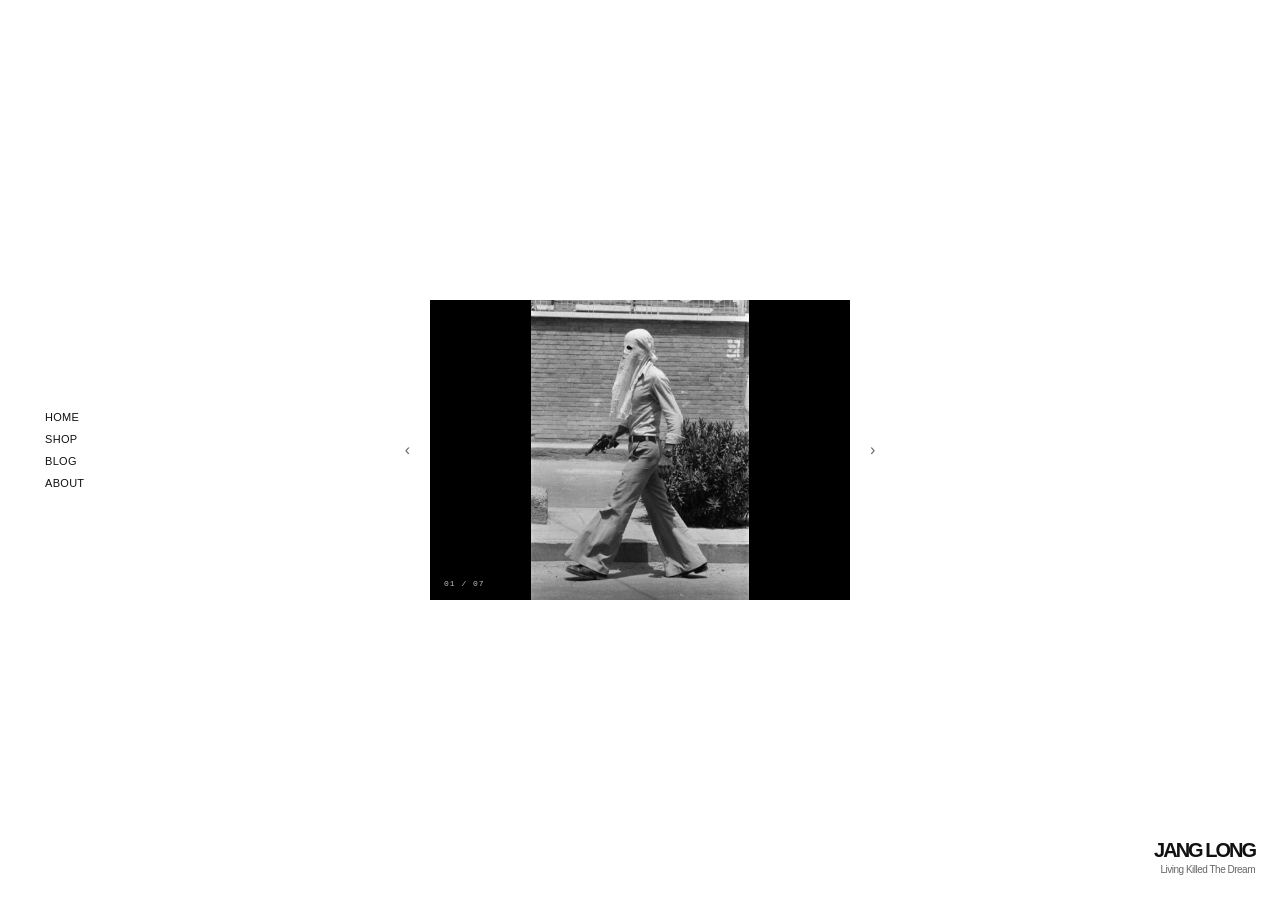
<file: index.html>
<!DOCTYPE html>
<html lang="en">

<head>
    <meta charset="UTF-8">
    <meta name="viewport" content="width=device-width, initial-scale=1.0">
    <title>JANG LONG</title>
    <link rel="stylesheet" href="css/style.css">
</head>

<body>

    <div class="container">

        <header>
            <h1><a href="index.html">JANG LONG</a></h1>
            <p>Living Killed The Dream</p>
        </header>

        <nav class="sidebar">
            <a href="index.html">HOME</a>
            <a href="shop.html">SHOP</a>
            <a href="https://blog.naver.com/lazy-vintage-luv" target="_blank">BLOG</a>
            <a href="about.html">ABOUT</a>
        </nav>

        <main class="home-main">

            <section class="hero">

                <div class="hero-slider">

                    <button class="prev">‹</button>



                    <div class="slider-window">

                        <img src="images/home/ghost.jpg" class="slide active" alt="Ghost">
                        <img src="images/home/deadman.jpg" class="slide" alt="Deadman">
                        <img src="images/home/butcher.jpg" class="slide" alt="Butcher">
                        <img src="images/home/deathgaurd.jpg" class="slide" alt="Death Guard">
                        <img src="images/home/gorila.jpg" class="slide" alt="Gorila">
                        <img src="images/home/kids.jpg" class="slide" alt="Kids">
                        <img src="images/home/twomen.jpg" class="slide" alt="Two Men">


                        <div class="slide-count">
                            <span id="current-slide">01</span>
                            /
                            <span id="total-slide">07</span>
                        </div>

                    </div>

                    <button class="next">›</button>
                    
                </div>

            </section>

        </main>

    </div>

    <script src="js/slider.js"></script>

</body>

</html>
</file>
<file: css/style.css>
/* =======================================
   RESET
======================================= */

* {
    margin: 0;
    padding: 0;
    box-sizing: border-box;
}

/* =======================================
   GLOBAL
======================================= */

body {
    background: #ffffff;
    font-family: Arial, Helvetica, sans-serif;
    color: #111;
}

.container {
    width: 100%;
    min-height: 100vh;
    display: flex;
    flex-direction: column;
    align-items: center;
}

/* =======================================
   HEADER
======================================= */

header {
    position: fixed;
    right: 25px;
    bottom: 25px;
    text-align: right;
    z-index: 100;
}

h1 {
    font-size: 20px;
    font-weight: 600;
    letter-spacing: -2px;
    line-height: 1;
}

h1 a {
    text-decoration: none;
    color: #111;
}

header p {
    margin-top: 4px;
    font-size: 10px;
    letter-spacing: -0.5px;
    color: #666;
    text-align: right;
}

/* =======================================
   SIDEBAR
======================================= */

.sidebar {
    position: fixed;
    left: 45px;
    top: 50%;
    transform: translateY(-50%);
    display: flex;
    flex-direction: column;
    gap: 10px;
}

.sidebar a {
    color: #111;
    text-decoration: none;
    font-size: 11px;
    letter-spacing: .3px;
    transition: .3s;
}

.sidebar a:hover {
    opacity: .45;
}

/* =======================================
   HOME
======================================= */

.home-main {

    flex: 1;

    width: 100%;

    display: flex;

    justify-content: center;

    align-items: center;

}

.hero {
    flex: 1;
    display: flex;
    justify-content: center;
    align-items: center;
}

.hero-slider {
    display: flex;
    align-items: center;
    gap: 20px;
}

.slider-window {
    width: 420px;
    height: 300px;
    position: relative;
    overflow: hidden;
    background: #000;
}

.slide {
    position: absolute;
    width: 100%;
    height: 100%;
    object-fit: contain;
    opacity: 0;
    transition: .5s;
}

.slide.active {
    opacity: 1;
}

.prev,
.next {

    background: none;
    border: none;

    cursor: pointer;

    font-family: Arial, Helvetica, sans-serif;

    font-size: 16px;

    font-weight: 300;

    color: #666;

    transition: .25s;

    line-height: 1;

}

.prev:hover,
.next:hover {

    color: #111;

}

.slide-count {
    position: absolute;
    left: 14px;
    bottom: 12px;
    z-index: 20;
    font-family: "Courier New", monospace;
    font-size: 8px;
    letter-spacing: 1px;
    color: rgba(255, 255, 255, .75);
}

/* =======================================
   SHOP
======================================= */

.category-menu {

    display: flex;

    justify-content: center;

    gap: 22px;

    margin: 40px 0 70px;

    flex-wrap: wrap;

}

.category-button {

    background: none;

    border: none;

    cursor: pointer;

    font-size: 11px;

    letter-spacing: .6px;

    color: #777;

    transition: .25s;

}

.category-button:hover {

    color: #111;

}

.category-button.active {

    color: #111;

}



/* =======================================
   PRODUCT CARD
======================================= */

.product-grid {

    width: 100%;
    max-width: 700px;

    margin: 80px auto;

    display: grid;

    grid-template-columns: repeat(3, 1fr);

    gap: 60px 30px;

}

.product-card {

    display: flex;

    flex-direction: column;

    text-decoration: none;

    color: #111;

}

.product-card img {

    width: 100%;

    aspect-ratio: 4/5;

    object-fit: cover;

    background: #f3f3f3;

    transition: .3s;

}

.product-card:hover img {

    opacity: .88;

}

.product-card h3 {

    margin-top: 14px;

    font-size: 13px;

    font-weight: 600;

    letter-spacing: .5px;

}

.product-card p {

    margin-top: 5px;

    font-size: 11px;

    color: #666;

    line-height: 1.5;

}



/* =======================================
   PRODUCT DETAIL
======================================= */

.product-detail {

    max-width: 500px;

    margin: 80px auto;

    padding: 0 20px;

}

.back-button {

    display: inline-block;

    margin-bottom: 40px;

    text-decoration: none;

    color: #111;

    font-size: 12px;

}

.cover-image {

    width: 100%;

    margin-bottom: 40px;

}

.product-detail h1 {

    font-size: 22px;

    margin-bottom: 15px;

}

.product-meta {

    font-size: 13px;

    color: #555;

    margin-bottom: 8px;

}


/* =======================================
   PRODUCT DETAIL
======================================= */

.product-detail {

    max-width: 1200px;

    margin: 40px auto 120px;

    padding: 0 40px;

}

/* BACK */

.back-button {

    position: fixed;

    top: 40px;

    left: 45px;

    text-decoration: none;

    color: #111;

    font-size: 11px;

    letter-spacing: .5px;

}

/* 첫 화면 */

.product-hero {

    display: flex;

    justify-content: center;

    align-items: flex-start;

    gap: 120px;

    margin-top: 70px;

}

/* 대표 사진 */

.product-image {

    flex: 1;

    display: flex;

    justify-content: flex-end;

}

.product-image img {

    width: 100%;

    max-width: 420px;

}

/* 상품 정보 */

.product-info {

    width: 320px;

    padding-top: 20px;

}

.product-info h1 {

    font-size: 22px;

    font-weight: 600;

    margin-bottom: 25px;

}

.product-info p {

    font-size: 12px;

    color: #555;

    margin-bottom: 8px;

    line-height: 1.7;

}

.product-info hr {

    margin: 35px 0;

    border: none;

    border-top: 1px solid #ddd;

}

.measurement-list {

    margin-top: 24px;

}

.measurement-item {

    display: flex;

    justify-content: space-between;

    font-size: 13px;

    margin-bottom: 6px;

}

.measurement-label {

    color: #666;

}

.measurement-value {

    color: #111;

}

.description {

    line-height: 1.9;

}

/* 상세사진 */

.detail-gallery {

    margin-top: 180px;

    display: flex;

    flex-direction: column;

    gap: 120px;

}

.detail-gallery img {

    width: 100%;

    max-width: 500px;

    margin: 0 auto;

}

/* =======================================
   ABOUT
======================================= */





/* =======================================
   FOOTER
======================================= */





/* =======================================
   RESPONSIVE
======================================= */

@media (max-width:768px) {}
</file>
